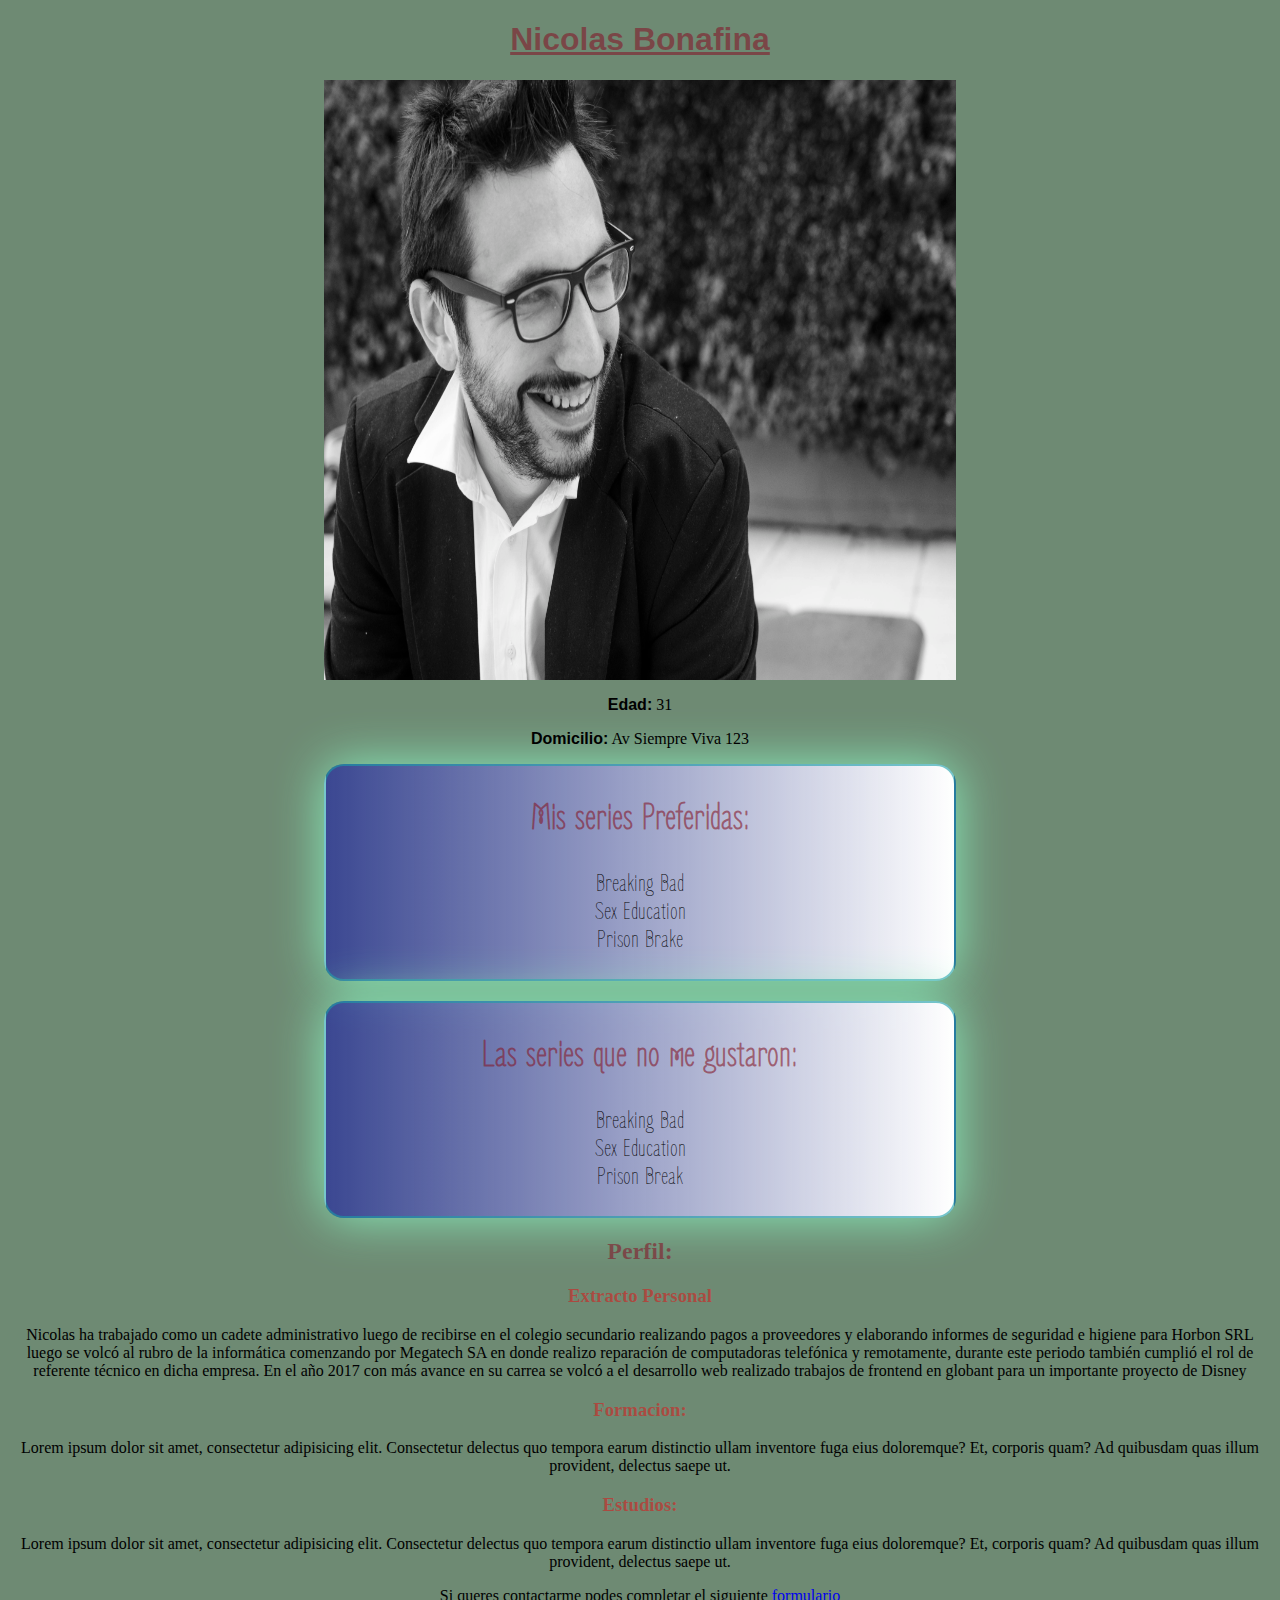
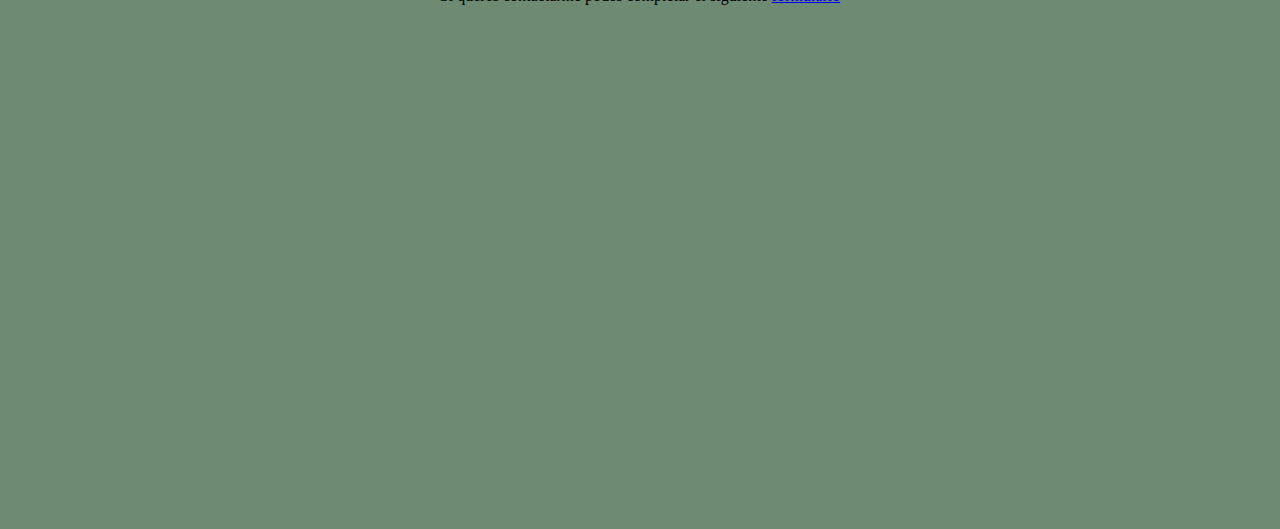
<file: index.html>
<!DOCTYPE html>
<html>
    <head>
        <meta charset="utf-8">
        <title>Curriculum Vitae</title>
        <link rel="stylesheet" href="estilos.css">
        <link rel="preconnect" href="https://fonts.googleapis.com">
        <link rel="preconnect" href="https://fonts.gstatic.com" crossorigin>
        <link href="https://fonts.googleapis.com/css2?family=Zen+Loop:ital@1&display=swap" rel="stylesheet">
    </head>
    <body>

        <div class ="mainInfo">
            <h1>Nicolas Bonafina</h1>
            <img src="Img/nico_10.jpg"alt="Nicolas Bonafina" width="600" height="600">
            <p><span>Edad:</span> 31</p>
            <p><span>Domicilio:</span> Av Siempre Viva 123</p>
            <div class = "list">
                <h2>Mis series Preferidas:</h2>
                <ul>
                    <li>Breaking Bad</li>
                    <li>Sex Education</li>
                    <li>Prison Brake</li>
                </ul>
            </div>
            <div class = "list">
                <h2>Las series que no me gustaron:</h2>
                <!--- NO USO OL SIMPLEMENTE PARA MANTERNER EL MISMO FORMATO ----> 
                <ul>
                    <li>Breaking Bad</li>
                    <li>Sex Education</li>
                    <li>Prison Break</li>
                </ul>
            </div>
            <div class ="personalInfo">
                <h2>Perfil:</h2>
                 <div>
                    <h3>Extracto Personal</h3>
                    <p>
                        Nicolas ha trabajado como un cadete administrativo luego de recibirse en el colegio secundario realizando pagos a proveedores y 
                        elaborando informes de seguridad e higiene para Horbon SRL luego se volcó al rubro de la informática comenzando por Megatech SA 
                        en donde realizo reparación de computadoras telefónica y remotamente, durante este periodo también cumplió el rol de referente 
                        técnico en dicha empresa. En el año 2017 con más avance en su carrea se volcó a el desarrollo web realizado trabajos de frontend 
                        en globant para un importante proyecto de Disney
                    </p>
                    <h3>Formacion:</h3>
                    <p>
                        Lorem ipsum dolor sit amet, consectetur adipisicing elit. Consectetur delectus quo tempora earum distinctio ullam inventore 
                        fuga eius doloremque? Et, corporis quam? Ad quibusdam quas illum provident, delectus saepe ut.
                    </p>
                    <h3>Estudios:</h3>
                    <p>
                        Lorem ipsum dolor sit amet, consectetur adipisicing elit. Consectetur delectus quo tempora earum distinctio ullam inventore 
                        fuga eius doloremque? Et, corporis quam? Ad quibusdam quas illum provident, delectus saepe ut.
                    </p>
                 </div>
            </div>
            <p>Si queres contactarme podes completar el siguiente <a href="form.html">formulario</a></p>
        </div>
        <div>
            <iframe width="560" height="500" src="https://www.youtube.com/embed/IcHyqkBE-QU" title="YouTube video player" frameborder="0" allow="accelerometer; autoplay; clipboard-write; encrypted-media; gyroscope; picture-in-picture" allowfullscreen></iframe>
        </div>
    </body>
</html>
</file>
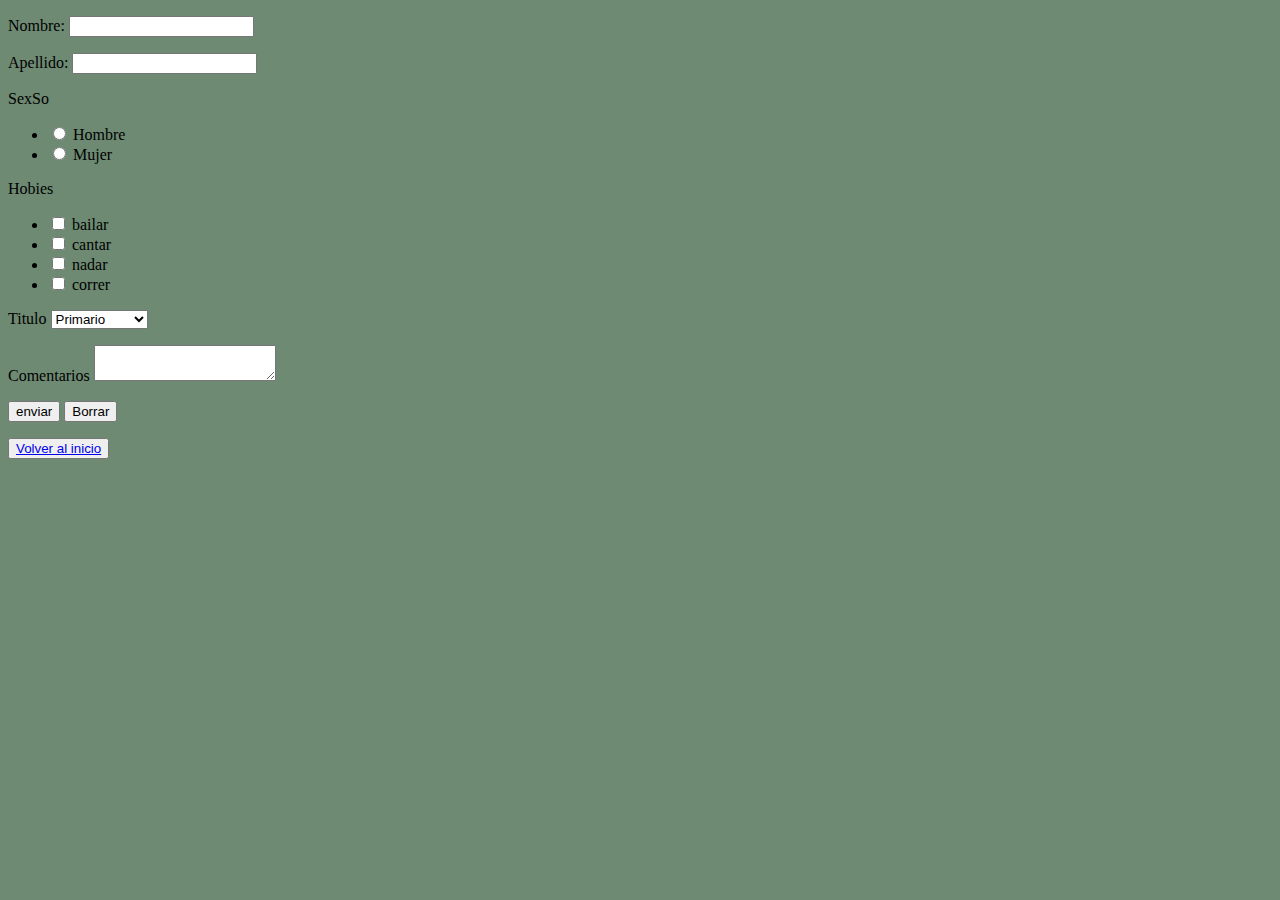
<file: form.html>
<!DOCTYPE html>
<html lang="en">
<head>
    <meta charset="UTF-8">
    <meta name="viewport" content="width=device-width, initial-scale=1.0">
    <title>Document</title>
    <link rel="stylesheet" href="estilos.css">
    <link rel="preconnect" href="https://fonts.googleapis.com">
    <link rel="preconnect" href="https://fonts.gstatic.com" crossorigin>
    <link href="https://fonts.googleapis.com/css2?family=Zen+Loop:ital@1&display=swap" rel="stylesheet">
</head>
<body>
    <form>
        <p>
            <label for="nom">Nombre: </label>
            <input type="text" name="nombre">
        </p>
        <p>
            <label for="ap">Apellido: </label>
            <input type="text" name="Apellido">
        </p>
        <label for="nom">SexSo</label>
        <ul>
            <li>
                <input type="radio" name="sexo" value="hombre">
                <label>Hombre</label>
            </li>
            <li>
                <input type="radio" name="sexo" value="mujer">
                <label>Mujer</label>
            </li>
        </ul>
        <label for="hob">Hobies</label>
        <ul>
            <li>
                <input type="checkbox" name="hobbies[]" value="bailar" id="bailar">
                <label>bailar</label>
            </li>
            <li>
                <input type="checkbox" name="hobbies[]" value="cantar" id="cantar">
                <label>cantar</label>
            </li>
            <li>
                <input type="checkbox" name="hobbies[]" value="nadar" id="nadar">
                <label>nadar</label>
            </li>
            <li>
                <input type="checkbox" name="hobbies[]" value="correr" id="correr">
                <label>correr</label>
            </li>
        </ul>
        <p>
            <label for= "titulo">Titulo</label>
            <select name="titulo">
                <option value="primario">Primario</option>
                <option value="secundario">Secundario</option>
                <option value="terciario">Terciario</option>
                <option value="universitario">Universitario</option>
            </select>
        </p>
        <p>
            <label for ="comentarios">Comentarios</label>
            <textarea name="comentario"></textarea>
        </p>
        <p>
            <input type="submit" value="enviar">
            <input type="reset" value="Borrar">
        </p>
    </form>
    <button><a href="index.html">Volver al inicio</a></button>
</body>

</html>
</file>
<file: estilos.css>
span{
    font-weight: bold;
    font-family: Arial, Helvetica, sans-serif;
}

body div h1{
     color: #83182a98;
     font-weight: bold;
     font-family: Arial, Helvetica, sans-serif;
     text-decoration: underline;
     text-align: center;
    }

.mainInfo img{
    display: block;
    margin-left: auto;
    margin-right: auto;
    width: 50%;
}
.mainInfo div h2{
    color: #83182a98;
}

.mainInfo{
    text-align: center;

}

.personalInfo div h3{
    color: #d41f1f98;
}
.list{
    background: linear-gradient(to left, white, #191ba798);
    box-shadow: 0 0 50px #8eb;
    border: 2px solid #199da798;
    border-radius: 20px;
    font-family: 'Zen Loop', cursive;
    font-size: 25px;
    margin: 0px 25% 20px;

}
.list ul{
    padding: 0px;
}
.list ul li{
    list-style: none;
}
body{
    background-color: #0c3a1498;
}
div iframe{
    display: block;
    margin-left: auto;
    margin-right: auto;
    width: 50%;
}
</file>
